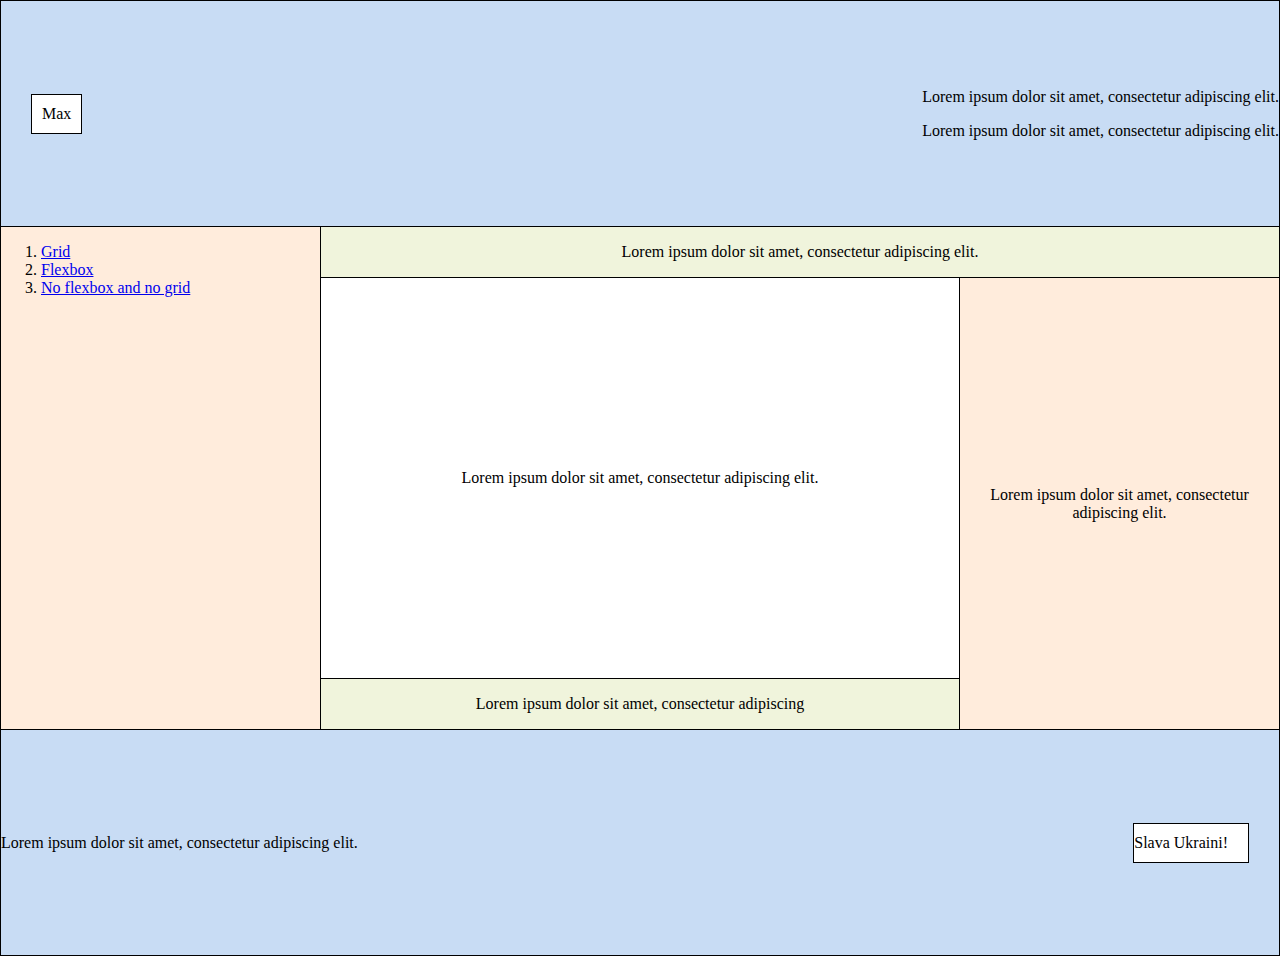
<file: index.html>
<!DOCTYPE html>
<html lang="en">
<head>
    <meta charset="UTF-8">
    <meta name="viewport" content="width=device-width, initial-scale=1.0">
    <title>Lab1</title>
    <link rel="stylesheet" href="./styles/stylegrid.css">
</head>
<body>
    <div class="blue div1">
        <div class="x">Max</div>
        <div class="div1text">
            <p>Lorem ipsum dolor sit amet, consectetur adipiscing elit.</p>
            <p>Lorem ipsum dolor sit amet, consectetur adipiscing elit.</p>
        </div>
    </div>

    <div class="midbody">
        <div class="div2">
            <ol>
                <li><a href="index.html">Grid</a></li>
                <li><a href="flexbox.html">Flexbox</a></li>
                <li><a href="noflexboxgrid.html">No flexbox and no grid</a></li>
            </ol>
            
        </div>

        <div class="div3">
            <p>Lorem ipsum dolor sit amet, consectetur adipiscing elit.</p>
        </div>

        <div class="div4">
            <p>Lorem ipsum dolor sit amet, consectetur adipiscing elit.</p>
        </div>

        <div class="div5">
            <p>Lorem ipsum dolor sit amet, consectetur adipiscing elit.</p>
        </div>

        <div class="div6">
            <p>Lorem ipsum dolor sit amet, consectetur adipiscing</p>
        </div>

    </div>

    <div class="blue div7">
        <p>Lorem ipsum dolor sit amet, consectetur adipiscing elit.</p>
        <div class="y">Slava Ukraini!</div>
    </div>
</body>
</html>
</file>
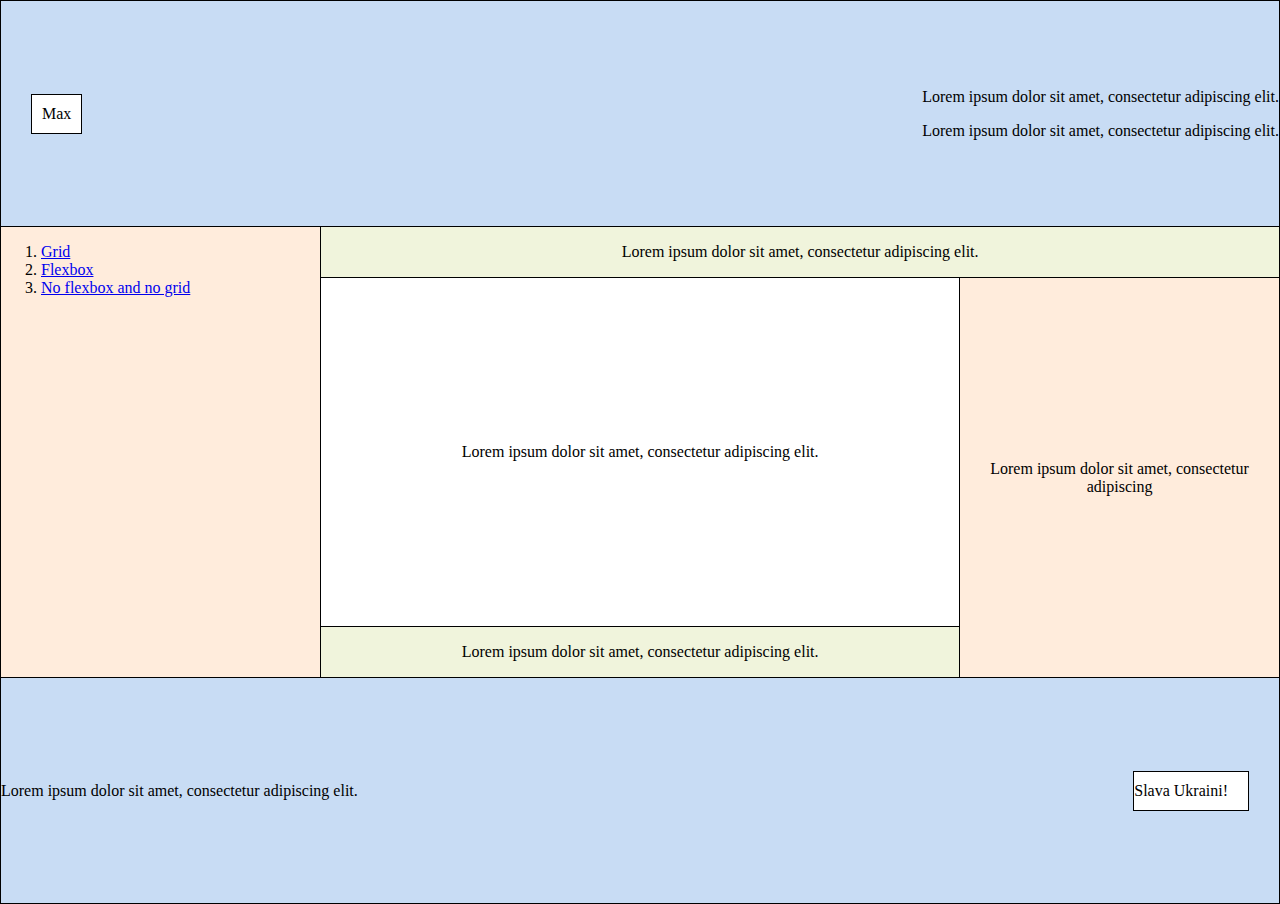
<file: flexbox.html>
<!DOCTYPE html>
<html lang="en">
<head>
    <meta charset="UTF-8">
    <meta name="viewport" content="width=device-width, initial-scale=1.0">
    <title>Lab1</title>
    <link rel="stylesheet" href="./styles/styleflexbox.css">
</head>
<body>
    <div class="blue div1">
        <div class="x">Max</div>
        <div>
            <p>Lorem ipsum dolor sit amet, consectetur adipiscing elit.</p>
            <p>Lorem ipsum dolor sit amet, consectetur adipiscing elit.</p>
        </div>
    </div>

    <div class="midbody">
        <div class="flexbox0">
            <div class="div2">
                <ol>
                    <li><a href="index.html">Grid</a></li>
                    <li><a href="flexbox.html">Flexbox</a></li>
                    <li><a href="noflexboxgrid.html">No flexbox and no grid</a></li>
                </ol>
                
            </div>
    
            <div class="flexbox1">
                <div class="div3">
                    <p>Lorem ipsum dolor sit amet, consectetur adipiscing elit.</p>
                </div>
        
                <div class="flexbox2">
                    <div class="flexbox3">
                        <div class="div4">
                            <p>Lorem ipsum dolor sit amet, consectetur adipiscing elit.</p>
                        </div>
                
                        <div class="div6">
                            <p>Lorem ipsum dolor sit amet, consectetur adipiscing elit.</p>
                        </div>
                    </div>
            
                    <div class="div5">
                        <p>Lorem ipsum dolor sit amet, consectetur adipiscing</p>
                    </div>
                </div>
            </div>
        </div>

    </div>

    <div class="blue div7">
        <div class="y">Slava Ukraini!</div>
        <p>Lorem ipsum dolor sit amet, consectetur adipiscing elit.</p>
    </div>
</body>
</html>
</file>
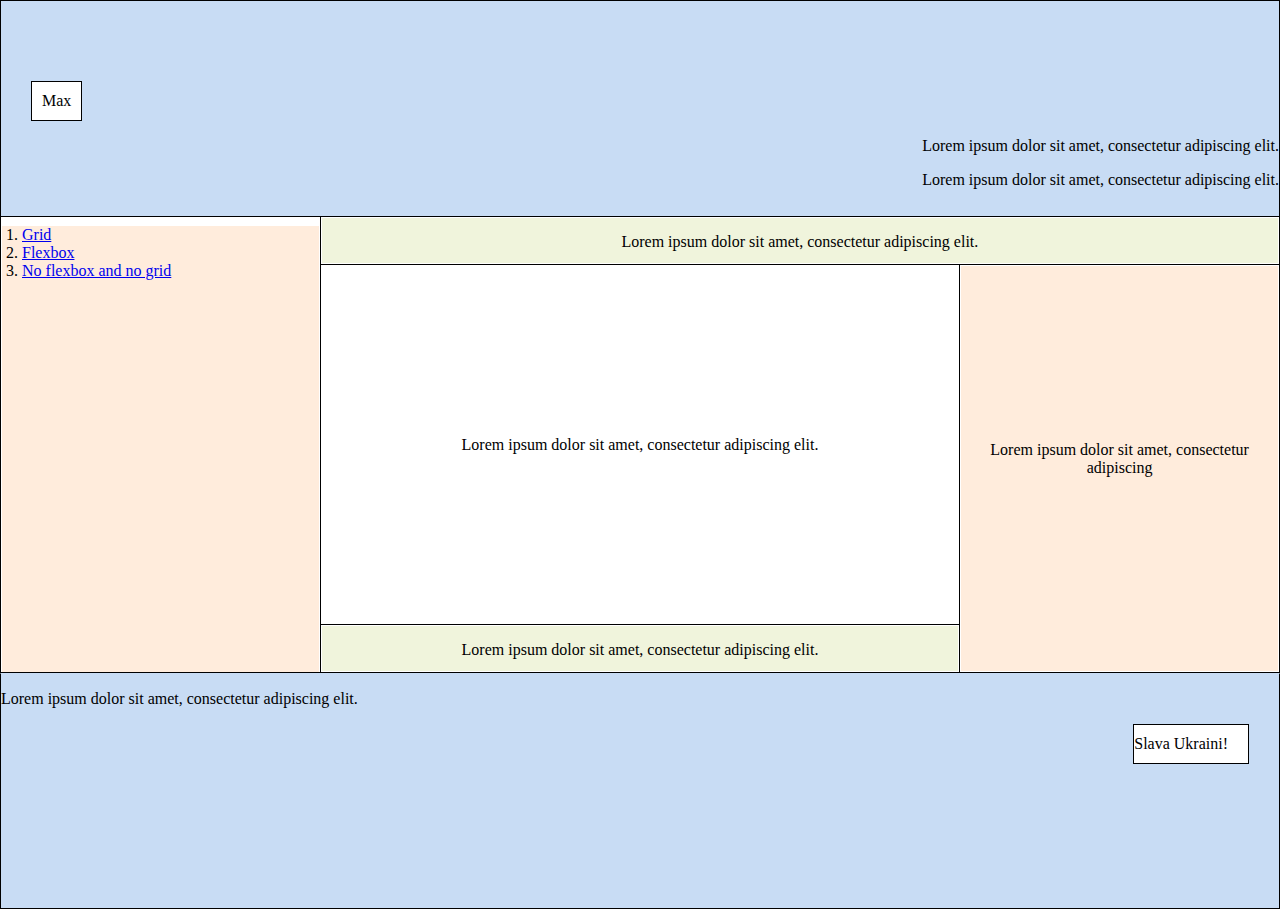
<file: noflexboxgrid.html>
<!DOCTYPE html>
<html lang="en">
<head>
    <meta charset="UTF-8">
    <meta name="viewport" content="width=device-width, initial-scale=1.0">
    <title>Lab1</title>
    <link rel="stylesheet" href="./styles/stylenogridnoflex.css">
</head>
<body>
    <div class="blue div1">
        <div>
            <div class="x">Max</div>
            <div class="div1text">
                <p>Lorem ipsum dolor sit amet, consectetur adipiscing elit.</p>
                <p>Lorem ipsum dolor sit amet, consectetur adipiscing elit.</p>
            </div>
        </div>
    </div>
    <table class="table">
        <colgroup>
            <col span="1" class="col1">
            <col span="1" class="col2">
            <col span="1" class="col3">
         </colgroup>

        <tbody>
            <tr>

            <td rowspan="3" class="tddiv2">
                <div class="div2">
                    <ol class="linklist">
                        <li><a href="index.html">Grid</a></li>
                        <li><a href="flexbox.html">Flexbox</a></li>
                        <li><a href="noflexboxgrid.html">No flexbox and no grid</a></li>
                    </ol>
                </div>
            </td>
                
            <td colspan="2" class="tddiv3" >
                <div class="div3">
                    <p>Lorem ipsum dolor sit amet, consectetur adipiscing elit.</p>
                </div>
            </td>
            </tr>
            <tr>
                <td class="tddiv4">
                    <div class="div4">
                        <p>Lorem ipsum dolor sit amet, consectetur adipiscing elit.</p>
                    </div>
                </td>

                <td rowspan="2" class="tddiv5">
                    <div class="div5">
                        <p>Lorem ipsum dolor sit amet, consectetur adipiscing</p>
                    </div>
                </td>
            </tr>

            <tr>
                <td class="tddiv6">
                    <div class="div6">
                        <p>Lorem ipsum dolor sit amet, consectetur adipiscing elit.</p>
                    </div>
                </td>
            </tr>
        </tbody>
      </table>

    <div class="blue div7">
        <div class="div7content">
            <p class="div7text">Lorem ipsum dolor sit amet, consectetur adipiscing elit.</p>
            <div class="y">Slava Ukraini!</div>
        </div>
    </div>
</body>
</html>
</file>
<file: styles/stylegrid.css>
body {
    margin: 0;
}

.blue {
    background-color: #c8dcf4;
}

.div1 {
    min-height: 25vh;
    border: 1px black solid;
    display: grid;
    grid-template-columns: 1fr 1fr;
    align-items: center;
}

.x
{
    background-color: white;
    border: 1px black solid;
    width: fit-content;
    margin-left: 30px;
    padding: 10px;
}

.div1text {
    margin-left: auto;
}

.midbody {
    min-height: 50vh;
    border-left: 1px black solid;
    border-right: 1px black solid;
    background-color: black;

    display: grid;
    gap: 1px;
    grid-template-rows: 1fr 8fr 1fr;
    grid-template-columns: 1fr 2fr 1fr;

}

.div2 {
    background-color: #ffecdc;
    grid-row: span 3;
    
}

.div3 {
    background-color: #f0f4dc;
    grid-column: span 2;
    text-align: center;
}

.div4 {
    background-color: white;
    width: 100%;
    display: grid;
    justify-content: center;
    align-items: center;
    text-align: center;
    
}

.div5 {
    background-color: #ffecdc;
    width: 100%;
    grid-row: span 2;
    display: grid;
    justify-content: center;
    align-items: center;
    text-align: center;
}

.div6 {
    background-color: #f0f4dc;
    text-align: center;
}

.div7 {
    min-height: 25vh;
    border: 1px black solid;
    display: grid;
    grid-template-columns: 1fr 1fr;
    align-items: center;
    justify-content: space-between;
    align-items: center;
}

.y {
    background-color: white;
    border: 1px black solid;
    width: fit-content;
    margin-left: auto;
    margin-right: 30px;
    padding: 10px 20px 10px 0;
}

.mainpageimage {
    width: 100%;
}

.mapimage{
    width: 150px;
}
</file>
<file: styles/styleflexbox.css>
body {
    margin: 0;
}

.blue {
    background-color: #c8dcf4;
}

.div1 {
    min-height: 25vh;
    border: 1px black solid;
    display: flex;
    justify-content: space-between;
    align-items: center;
}

.x
{
    background-color: white;
    border: 1px black solid;
    margin-left: 30px;
    padding: 10px;
}

.midbody {
    min-height: 50vh;
    border-left: 1px black solid;
    border-right: 1px black solid;
    background-color: black;

    display: flex;

}

.div2 {
    background-color: #ffecdc;
    flex: 1;
    border-right: 1px black solid;
}

.div3 {
    width: 100%;
    background-color: #f0f4dc;
    text-align: center;
    border-bottom: 1px black solid;
}

.div4 {
    background-color: white;
    width: 100%;
    display: flex;
    justify-content: center;
    align-items: center;
    text-align: center;
    flex: 8;
}

.div5 {
    background-color: #ffecdc;
    border-left: 1px black solid;
    width: 100%;
    display: flex;
    justify-content: center;
    align-items: center;
    text-align: center;
    flex: 1;
}

.div6 {
    background-color: #f0f4dc;
    border-top: 1px black solid;
    text-align: center;
    display: flex;
    justify-content: center;
    align-items: center;
    flex: 1;
}   

.div7 {
    min-height: 25vh;
    border: 1px black solid;
    display: flex;
    flex-direction: row-reverse;
    justify-content: space-between;
    align-items: center;
}

.y {
    background-color: white;
    border: 1px black solid;
    margin-right: 30px;
    padding: 10px 20px 10px 0;
}

.mainpageimage {
    width: 100%;
}

.mapimage{
    width: 150px;
}

.flexbox0 {
    display: flex;
    width: 100%;
}

.flexbox1 {
    flex: 3;
    display: flex;
    flex-direction: column;
}

.flexbox2 {
    height: 100%;
    display: flex;
}

.flexbox3 {
    flex: 2;
    display: flex;
    flex-direction: column;
}
</file>
<file: styles/stylenogridnoflex.css>
body {
    margin: 0;
    min-height: 100vh;
}

.blue {
    background-color: #c8dcf4;
}

.div1 {
    min-height: 15vh;
    border: 1px black solid;
    border-bottom: none;
    padding-top: 80px
}

.upperbodytable {
    width: 100%;
}

.upperbodytable, .upperbodytable tr, .upperbodytable td{
    border: none;
}

.x {
    background-color: white;
    border: 1px black solid;
    width: fit-content;
    margin-left: 30px;
    padding: 10px;
}

.div1text {
    width: fit-content;
    margin-left: auto;
}

.table {
    width: 100%;
}

table, th, td {
    border: 1px solid black;
    border-collapse: collapse;
}

.col1 {
    width: 25%;
}

.col2 {
    width: 50%;
}

.col3 {
    width: 25%;
}

.tddiv2 {
    height: 50vh;
}

.div2 {
    background-color: #ffecdc;
    vertical-align: top;
    height: 100%;
}

.linklist {
    padding-left: 20px;
}

.tddiv3 {
    height: 5vh;
}

.div3 {
    background-color: #f0f4dc;
    text-align: center;
    height: 100%;
}

.div3 > p {
    padding-top: 15px;
    margin: 0;
}

.div4 {
    margin-top: auto; 
    background-color: white;
    text-align: center;
    height: 100%;;
}

.tddiv5 {
    height: 45vh;
}

.div5 {
    background-color: #ffecdc;
    text-align: center;
    width: 100%;
    height: 100%;
}

.div5 > p {
    padding-top: 175px;
    margin: 0;
}

.tddiv6 {
    height: 5vh;
}

.div6 {
    background-color: #f0f4dc;
    text-align: center;
    width: 100%;
    height: 100%;
}

.div6 > p {
    padding-top: 15px;
    margin: 0;
}

.lowerbodytable {
    width: 100%;
    margin-top: 100px;
}

.lowerbodytable, .lowerbodytable tr, .lowerbodytable td{
    border: none;
}
.div7 {
    min-height: 26vh;
    border: 1px black solid;
    border-top: 1px transparent solid;
}


.y {
    background-color: white;
    border: 1px black solid;
    width: fit-content;
    margin-left: auto;
    margin-right: 30px;
    padding: 10px 20px 10px 0;
}
</file>
